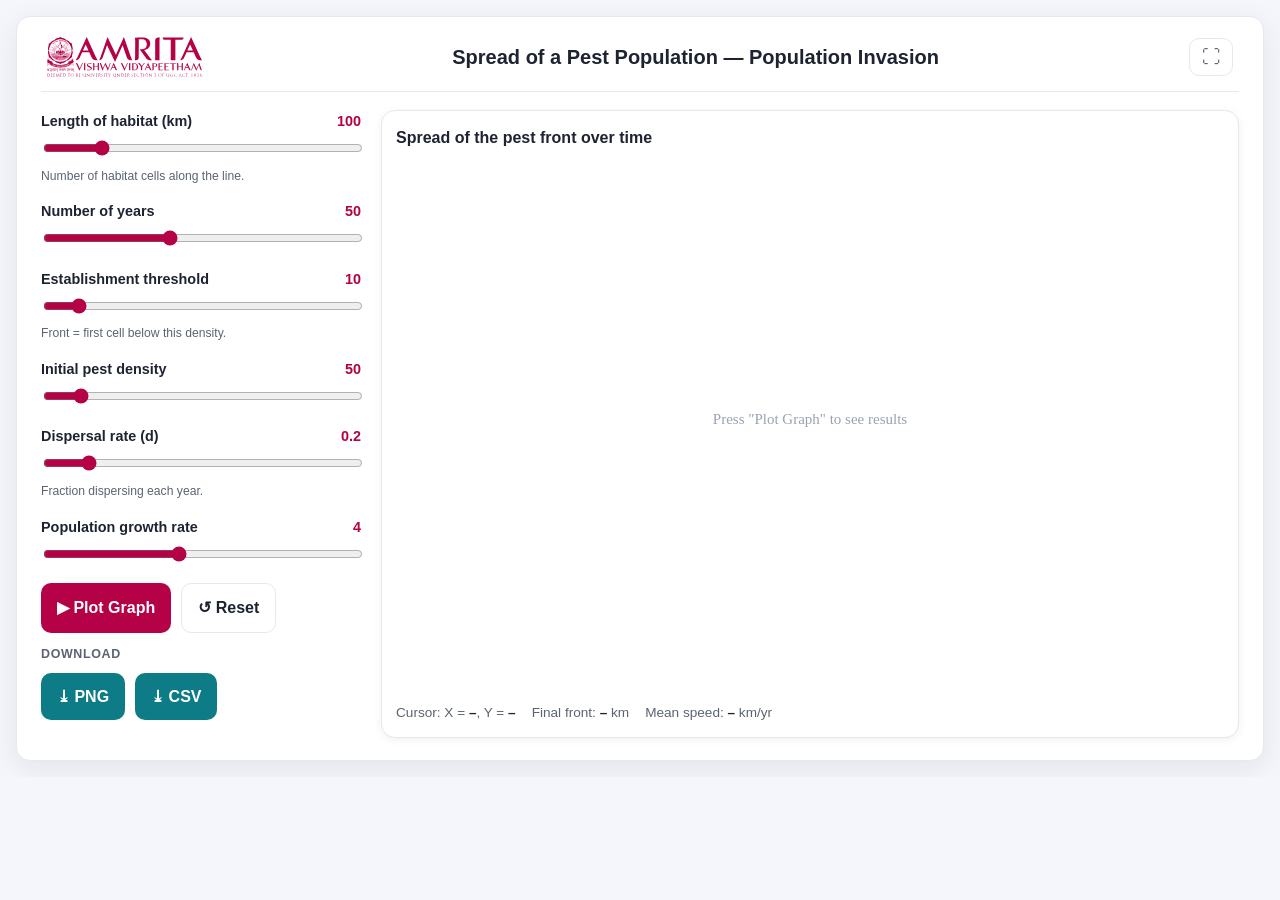
<file: simulation/index.html>
<!DOCTYPE html>
<html lang="en">
<head>
<meta charset="UTF-8">
<meta name="viewport" content="width=device-width, initial-scale=1.0, viewport-fit=cover">
<title>Spread of a Pest Population — Population Invasion — Simulation</title>
<link rel="stylesheet" href="./css/main.css">
</head>
<body>
<div class="card" id="simbox">
      <div class="simbar"><span class="simbar-logo" aria-hidden="true"><img src="images\logo.svg" alt="Amrita Vishwa Vidyapeetham"></span><h1 class="simbar-title">Spread of a Pest Population — Population Invasion</h1><button class="fs-btn" id="fsBtn" onclick="toggleFS()" title="Toggle full screen" aria-label="Toggle full screen">⛶</button></div>
      <div class="sim">
        <div class="controls">
          <div class="field">
            <label>Length of habitat (km) <span class="val" id="v_hab">100</span></label>
            <input type="range" id="hab" min="20" max="500" step="10" value="100" oninput="sync()">
            <div class="hint">Number of habitat cells along the line.</div>
          </div>
          <div class="field">
            <label>Number of years <span class="val" id="v_years">50</span></label>
            <input type="range" id="years" min="5" max="120" step="1" value="50" oninput="sync()">
          </div>
          <div class="field">
            <label>Establishment threshold <span class="val" id="v_estab">10</span></label>
            <input type="range" id="estab" min="1" max="100" step="1" value="10" oninput="sync()">
            <div class="hint">Front = first cell below this density.</div>
          </div>
          <div class="field">
            <label>Initial pest density <span class="val" id="v_init">50</span></label>
            <input type="range" id="init" min="1" max="500" step="1" value="50" oninput="sync()">
          </div>
          <div class="field">
            <label>Dispersal rate (d) <span class="val" id="v_disp">0.2</span></label>
            <input type="range" id="disp" min="0.1" max="0.9" step="0.1" value="0.2" oninput="sync()">
            <div class="hint">Fraction dispersing each year.</div>
          </div>
          <div class="field">
            <label>Population growth rate <span class="val" id="v_rate">4</span></label>
            <input type="range" id="rate" min="1.1" max="8" step="0.1" value="4" oninput="sync()">
          </div>
          <div class="btnrow">
            <button class="btn btn-primary" onclick="plot()">▶ Plot Graph</button>
            <button class="btn btn-ghost" onclick="resetSim()">↺ Reset</button>
          </div>
          <div class="dl-label">Download</div>
<div class="btnrow">
            <button class="btn btn-accent" onclick="downloadPNG()">⤓ PNG</button>
            <button class="btn btn-accent" onclick="downloadCSV()">⤓ CSV</button>
          </div>
        </div>

        <div class="plotwrap">
          <div class="plot-head">
            <span class="plot-title">Spread of the pest front over time</span>
          </div>
          <canvas class="chart" id="chart" width="720" height="460"></canvas>
          <div class="legend" id="legend"></div>
          <div class="readout">
            <span>Cursor: X = <b id="rx">–</b>, Y = <b id="ry">–</b></span>
            <span>Final front: <b id="rfinal">–</b> km</span>
            <span>Mean speed: <b id="rspeed">–</b> km/yr</span>
          </div>
        </div>
      </div>
    </div>
<div class="toast" id="toast"></div>
<script src="./js/main.js"></script>
<script src="../assets/js/iframeResize.js"></script>
        
        </body>
</html>
</file>
<file: simulation/css/main.css>
:root{--amrita:#b50246; --amrita-dark:#7d0130; --amrita-light:#e8a5c0;
    --ink:#1d2330; --muted:#5b6472; --line:#e5e8ee; --bg:#f4f6fb; --card:#ffffff;
    --accent:#0e7c86; --accent2:#e0662c; --good:#1f9d55; --bad:#d64545;
    --radius:14px; --shadow:0 8px 30px rgba(20,25,40,.08); --shadow-sm:0 2px 10px rgba(20,25,40,.06);}
*{box-sizing:border-box}
html{scroll-behavior:smooth}
body{margin:0;font-family:"Segoe UI",Roboto,-apple-system,Helvetica,Arial,sans-serif;
       background:var(--bg);color:var(--ink);line-height:1.6;-webkit-text-size-adjust:100%}
a{color:var(--amrita)}
h1,h2,h3{line-height:1.25;color:var(--ink)}
main{max-width:1180px;margin:0 auto;padding:22px 18px 60px}
@keyframes fade{from{opacity:0;transform:translateY(6px)}to{opacity:1;transform:none}}
.card{background:var(--card);border:1px solid var(--line);border-radius:var(--radius);box-shadow:var(--shadow);
        padding:22px 24px;margin-bottom:20px}
.card h2{margin-top:0;font-size:1.4rem;display:flex;align-items:center;gap:10px}
.sim{display:grid;grid-template-columns:320px 1fr;gap:20px;align-items:start}
@media(max-width:820px){.sim{grid-template-columns:1fr}}
.controls .field{margin-bottom:14px}
.controls label{display:flex;justify-content:space-between;font-weight:600;font-size:.9rem;margin-bottom:5px}
.controls label .val{color:var(--amrita);font-variant-numeric:tabular-nums}
.controls input[type=range]{width:100%;accent-color:var(--amrita)}
.controls input[type=number]{width:100%;padding:9px 11px;border:1px solid var(--line);border-radius:9px;font:inherit;background:#fbfcfe}
.controls input[type=number]:focus{outline:none;border-color:var(--amrita);box-shadow:0 0 0 3px #b5024622}
.hint{font-size:.76rem;color:var(--muted);margin-top:3px}
.btnrow{display:flex;flex-wrap:wrap;gap:10px;margin-top:8px}
.btn{border:0;font:inherit;font-weight:700;cursor:pointer;padding:11px 16px;border-radius:10px;transition:.15s;
       display:inline-flex;align-items:center;gap:7px}
.btn:active{transform:translateY(1px)}
.btn-primary{background:var(--amrita);color:#fff}
.btn-primary:hover{background:var(--amrita-dark)}
.btn-ghost{background:#fff;color:var(--ink);border:1px solid var(--line)}
.btn-ghost:hover{border-color:var(--amrita);color:var(--amrita)}
.btn-accent{background:var(--accent);color:#fff}
.btn-accent:hover{filter:brightness(.92)}
.plotwrap{background:#fff;border:1px solid var(--line);border-radius:var(--radius);box-shadow:var(--shadow-sm);padding:14px}
.plot-head{display:flex;justify-content:space-between;align-items:center;gap:10px;flex-wrap:wrap;margin-bottom:8px}
.plot-title{font-weight:700}
canvas.chart{width:100%;height:auto;display:block;touch-action:none}
.readout{display:flex;gap:16px;flex-wrap:wrap;font-size:.85rem;color:var(--muted);margin-top:8px}
.readout b{color:var(--ink)}
.legend{display:flex;gap:16px;flex-wrap:wrap;font-size:.85rem;margin-top:6px}
.legend span{display:inline-flex;align-items:center;gap:6px}
.legend i{width:14px;height:14px;border-radius:3px;display:inline-block}
.toast{position:fixed;left:50%;bottom:28px;transform:translateX(-50%) translateY(20px);background:#12203a;color:#fff;
     padding:12px 20px;border-radius:10px;box-shadow:var(--shadow);opacity:0;pointer-events:none;transition:.3s;z-index:200}
.toast.show{opacity:1;transform:translateX(-50%) translateY(0)}
html,body{overflow-x:hidden;max-width:100vw}
body{background:var(--bg);padding:16px}
.card,.plotwrap,.sim,.controls{min-width:0}
.sim>*{min-width:0}
.plot-title,.simbar-title,.plot-head{overflow-wrap:anywhere}
canvas{max-width:100%}
.simbar{display:flex;align-items:center;gap:14px;padding:2px 6px 14px;border-bottom:1px solid var(--line);margin:-4px 0 18px}
.simbar-logo img{height:40px;width:auto;display:block}
.simbar-title{flex:1;min-width:0;text-align:center;margin:0;font-size:1.25rem;font-weight:800;color:var(--ink);line-height:1.2}
.fs-btn{display:none;flex:0 0 auto;border:1px solid var(--line);background:#fff;color:var(--muted);cursor:pointer;font-size:1.15rem;line-height:1;padding:9px 12px;border-radius:10px;transition:.15s}
.fs-btn:hover{border-color:var(--amrita);color:var(--amrita)}
@media(min-width:1024px){.fs-btn{display:inline-flex}}
#simbox{max-width:1320px;margin:0 auto}
#simbox:fullscreen{max-width:none;width:100vw;height:100vh;overflow:auto;border-radius:0;padding:22px 28px;background:#fff}
#simbox:-webkit-full-screen{max-width:none;width:100vw;height:100vh;overflow:auto;border-radius:0;padding:22px 28px;background:#fff}
@media(max-width:640px){body{padding:10px}
.card{padding:16px 15px}}
@media(max-width:430px){.simbar-title{font-size:1rem}
.simbar-logo img{height:30px}
.simbar{gap:9px}}
@media(max-width:340px){.simbar-title{font-size:.9rem}}
.dl-label{font-weight:700;font-size:.78rem;color:var(--muted);text-transform:uppercase;letter-spacing:.05em;margin:12px 0 2px}
</file>
<file: experiment/simulation/css/main.css>
:root{--amrita:#b50246; --amrita-dark:#7d0130; --amrita-light:#e8a5c0;
    --ink:#1d2330; --muted:#5b6472; --line:#e5e8ee; --bg:#f4f6fb; --card:#ffffff;
    --accent:#0e7c86; --accent2:#e0662c; --good:#1f9d55; --bad:#d64545;
    --radius:14px; --shadow:0 8px 30px rgba(20,25,40,.08); --shadow-sm:0 2px 10px rgba(20,25,40,.06);}
*{box-sizing:border-box}
html{scroll-behavior:smooth}
body{margin:0;font-family:"Segoe UI",Roboto,-apple-system,Helvetica,Arial,sans-serif;
       background:var(--bg);color:var(--ink);line-height:1.6;-webkit-text-size-adjust:100%}
a{color:var(--amrita)}
h1,h2,h3{line-height:1.25;color:var(--ink)}
main{max-width:1180px;margin:0 auto;padding:22px 18px 60px}
@keyframes fade{from{opacity:0;transform:translateY(6px)}to{opacity:1;transform:none}}
.card{background:var(--card);border:1px solid var(--line);border-radius:var(--radius);box-shadow:var(--shadow);
        padding:22px 24px;margin-bottom:20px}
.card h2{margin-top:0;font-size:1.4rem;display:flex;align-items:center;gap:10px}
.sim{display:grid;grid-template-columns:320px 1fr;gap:20px;align-items:start}
@media(max-width:820px){.sim{grid-template-columns:1fr}}
.controls .field{margin-bottom:14px}
.controls label{display:flex;justify-content:space-between;font-weight:600;font-size:.9rem;margin-bottom:5px}
.controls label .val{color:var(--amrita);font-variant-numeric:tabular-nums}
.controls input[type=range]{width:100%;accent-color:var(--amrita)}
.controls input[type=number]{width:100%;padding:9px 11px;border:1px solid var(--line);border-radius:9px;font:inherit;background:#fbfcfe}
.controls input[type=number]:focus{outline:none;border-color:var(--amrita);box-shadow:0 0 0 3px #b5024622}
.hint{font-size:.76rem;color:var(--muted);margin-top:3px}
.btnrow{display:flex;flex-wrap:wrap;gap:10px;margin-top:8px}
.btn{border:0;font:inherit;font-weight:700;cursor:pointer;padding:11px 16px;border-radius:10px;transition:.15s;
       display:inline-flex;align-items:center;gap:7px}
.btn:active{transform:translateY(1px)}
.btn-primary{background:var(--amrita);color:#fff}
.btn-primary:hover{background:var(--amrita-dark)}
.btn-ghost{background:#fff;color:var(--ink);border:1px solid var(--line)}
.btn-ghost:hover{border-color:var(--amrita);color:var(--amrita)}
.btn-accent{background:var(--accent);color:#fff}
.btn-accent:hover{filter:brightness(.92)}
.plotwrap{background:#fff;border:1px solid var(--line);border-radius:var(--radius);box-shadow:var(--shadow-sm);padding:14px}
.plot-head{display:flex;justify-content:space-between;align-items:center;gap:10px;flex-wrap:wrap;margin-bottom:8px}
.plot-title{font-weight:700}
canvas.chart{width:100%;height:auto;display:block;touch-action:none}
.readout{display:flex;gap:16px;flex-wrap:wrap;font-size:.85rem;color:var(--muted);margin-top:8px}
.readout b{color:var(--ink)}
.legend{display:flex;gap:16px;flex-wrap:wrap;font-size:.85rem;margin-top:6px}
.legend span{display:inline-flex;align-items:center;gap:6px}
.legend i{width:14px;height:14px;border-radius:3px;display:inline-block}
.toast{position:fixed;left:50%;bottom:28px;transform:translateX(-50%) translateY(20px);background:#12203a;color:#fff;
     padding:12px 20px;border-radius:10px;box-shadow:var(--shadow);opacity:0;pointer-events:none;transition:.3s;z-index:200}
.toast.show{opacity:1;transform:translateX(-50%) translateY(0)}
html,body{overflow-x:hidden;max-width:100vw}
body{background:var(--bg);padding:16px}
.card,.plotwrap,.sim,.controls{min-width:0}
.sim>*{min-width:0}
.plot-title,.simbar-title,.plot-head{overflow-wrap:anywhere}
canvas{max-width:100%}
.simbar{display:flex;align-items:center;gap:14px;padding:2px 6px 14px;border-bottom:1px solid var(--line);margin:-4px 0 18px}
.simbar-logo img{height:40px;width:auto;display:block}
.simbar-title{flex:1;min-width:0;text-align:center;margin:0;font-size:1.25rem;font-weight:800;color:var(--ink);line-height:1.2}
.fs-btn{display:none;flex:0 0 auto;border:1px solid var(--line);background:#fff;color:var(--muted);cursor:pointer;font-size:1.15rem;line-height:1;padding:9px 12px;border-radius:10px;transition:.15s}
.fs-btn:hover{border-color:var(--amrita);color:var(--amrita)}
@media(min-width:1024px){.fs-btn{display:inline-flex}}
#simbox{max-width:1320px;margin:0 auto}
#simbox:fullscreen{max-width:none;width:100vw;height:100vh;overflow:auto;border-radius:0;padding:22px 28px;background:#fff}
#simbox:-webkit-full-screen{max-width:none;width:100vw;height:100vh;overflow:auto;border-radius:0;padding:22px 28px;background:#fff}
@media(max-width:640px){body{padding:10px}
.card{padding:16px 15px}}
@media(max-width:430px){.simbar-title{font-size:1rem}
.simbar-logo img{height:30px}
.simbar{gap:9px}}
@media(max-width:340px){.simbar-title{font-size:.9rem}}
.dl-label{font-weight:700;font-size:.78rem;color:var(--muted);text-transform:uppercase;letter-spacing:.05em;margin:12px 0 2px}
</file>
